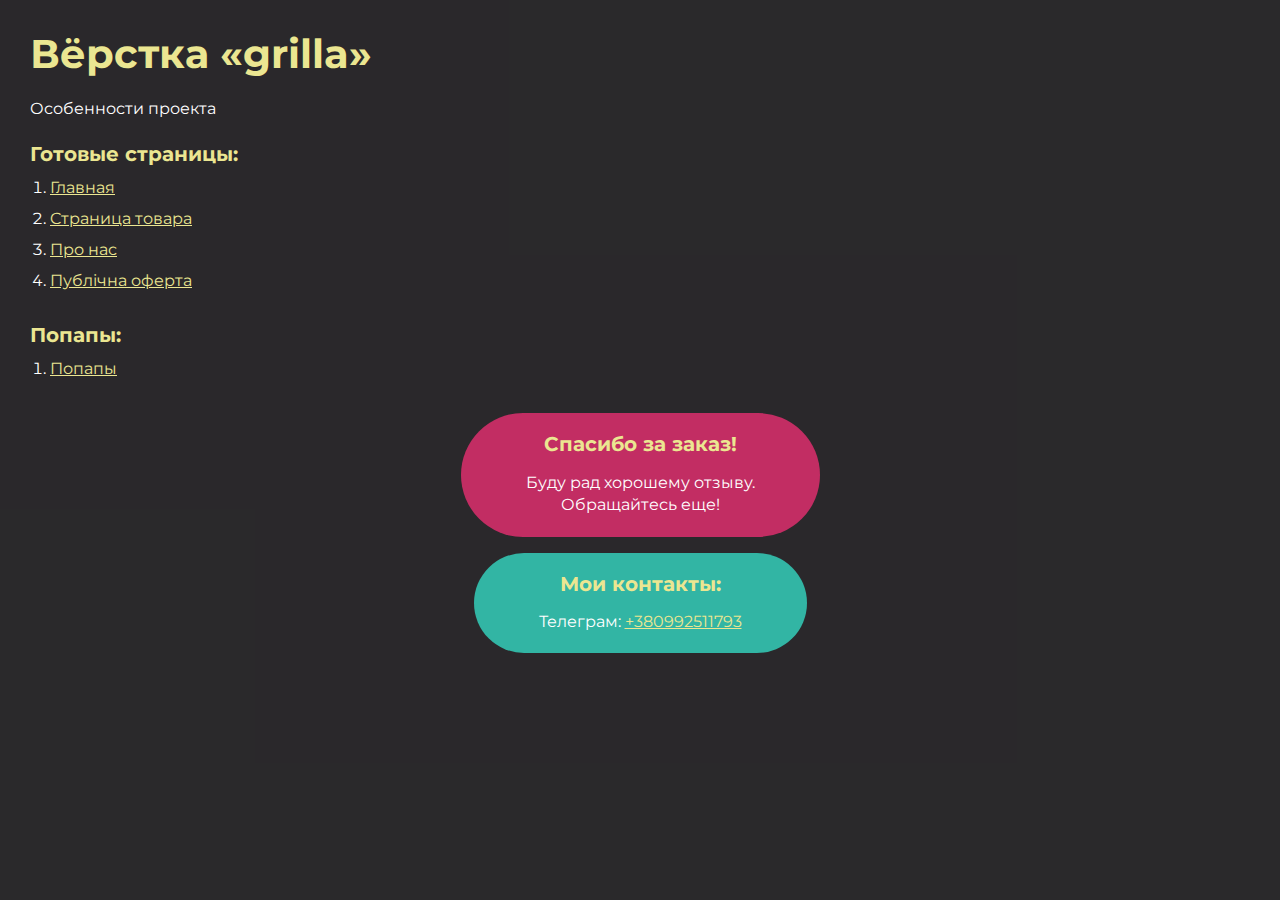
<file: index.html>
<!DOCTYPE html>
<html>

<head>
	<meta charset="UTF-8">
	<meta name="viewport" content="width=device-width, initial-scale=1.0">
	<title>Верстка «grilla»</title>
</head>

<body>
	<div class="rootpage">
		<h1>Вёрстка «grilla»</h1>
		<div class="rootpage__info">
			Особенности проекта
		</div>
		<h2>Готовые страницы:</h2>
		<ol class="rootpage__list">
			<li><a target="_blank" href="home.html">Главная</a></li>
			<li><a target="_blank" href="product.html">Cтраница товара</a></li>
			<li><a target="_blank" href="about-us.html">Про нас</a></li>
			<li><a target="_blank" href="public-offer.html">Публічна оферта</a></li>

		</ol>
		<h2>Попапы:</h2>
		<ol class="rootpage__list">
			<li><a target="_blank" href="popups.html">Попапы</a></li>
		</ol>
		<div class="rootpage__tnx">
			<h2>Спасибо за заказ!</h2>
			<p>Буду рад хорошему отзыву.</p>
			<p>Обращайтесь еще!</p>
		</div>
		<div class="rootpage__contacts">
			<h2>Мои контакты:</h2>
			<p>Телеграм: <a href="tel:+380992511793">+380992511793</a></p>
		</div>
	</div>
</body>
<style>
	@charset "UTF-8";
	@import url("https://fonts.googleapis.com/css?family=Montserrat:regular,700&display=swap");

	*,
	*::before,
	*::after {
		padding: 0px;
		margin: 0px;
		border: 0px;
		box-sizing: border-box;
	}

	html,
	body {
		height: 100%;
		margin: 0;
		padding: 0;
		min-width: 320px;
		width: 100%;
		color: #fff;
		background-color: #1c1b1dc0;
	}

	body {
		font-family: Montserrat;
		font-size: 100%;
		line-height: 1;
		font-size: 1rem;
	}

	a {
		text-decoration: underline;
		color: #ebe691
	}

	a:visited {
		text-decoration: underline;
		color: #aaa768;
	}

	a:hover {
		text-decoration: none;
	}

	ul li {
		list-style: none;
	}

	img {
		vertical-align: top;
	}

	.wrapper {
		width: 100%;
		min-height: 100%;
		overflow: clip;

	}

	.rootpage {
		padding: 30px;
		display: flex;
		flex-direction: column;
		align-items: flex-start;
	}

	@media (max-width: 767px) {
		.rootpage {
			padding: 30px 15px;
		}
	}

	h1 {
		text-align: center;
		color: #ebe691;
		font-size: 2.5rem;
		line-height: 120%;
		margin: 0px 0px 1.25rem 0px;
	}

	@media (max-width: 767px) {
		h1 {
			text-align: center;
			font-size: 1.85rem;
			margin: 0px 0px 1.25rem 0px;
		}
	}

	h2 {
		color: #ebe691;
		font-size: 1.25rem;
		margin: 0px 0px 1rem 0px;
	}

	@media (max-width: 767px) {
		h2 {
			font-size: 1.125rem;
			margin: 0px 0px 1rem 0px;
		}
	}

	.rootpage__info {
		line-height: 140%;
		margin: 0px 0px 1.5rem 0px;
	}

	.rootpage__list {
		margin: 0px 0px 2.25rem 1.25rem;
	}

	.rootpage__list li:not(:last-child) {
		margin: 0px 0px 15px 0px;
	}

	.rootpage__contacts,
	.rootpage__tnx {
		border-radius: 200px;
		padding: 20px 65px;
		line-height: 140%;
	}

	@media (max-width: 767px) {

		.rootpage__contacts,
		.rootpage__tnx {
			border-radius: 40px;
			padding: 20px;
		}
	}

	.rootpage__contacts {
		background: #32b5a4;
		margin: 0 auto;
		text-align: center;
	}

	.rootpage__contacts a {
		color: #ebe691;

	}

	.rootpage__tnx {
		text-align: center;
		background: #c22d63;

		margin: 0 auto;
		margin-bottom: 1em;
	}
</style>

</html>
</file>
